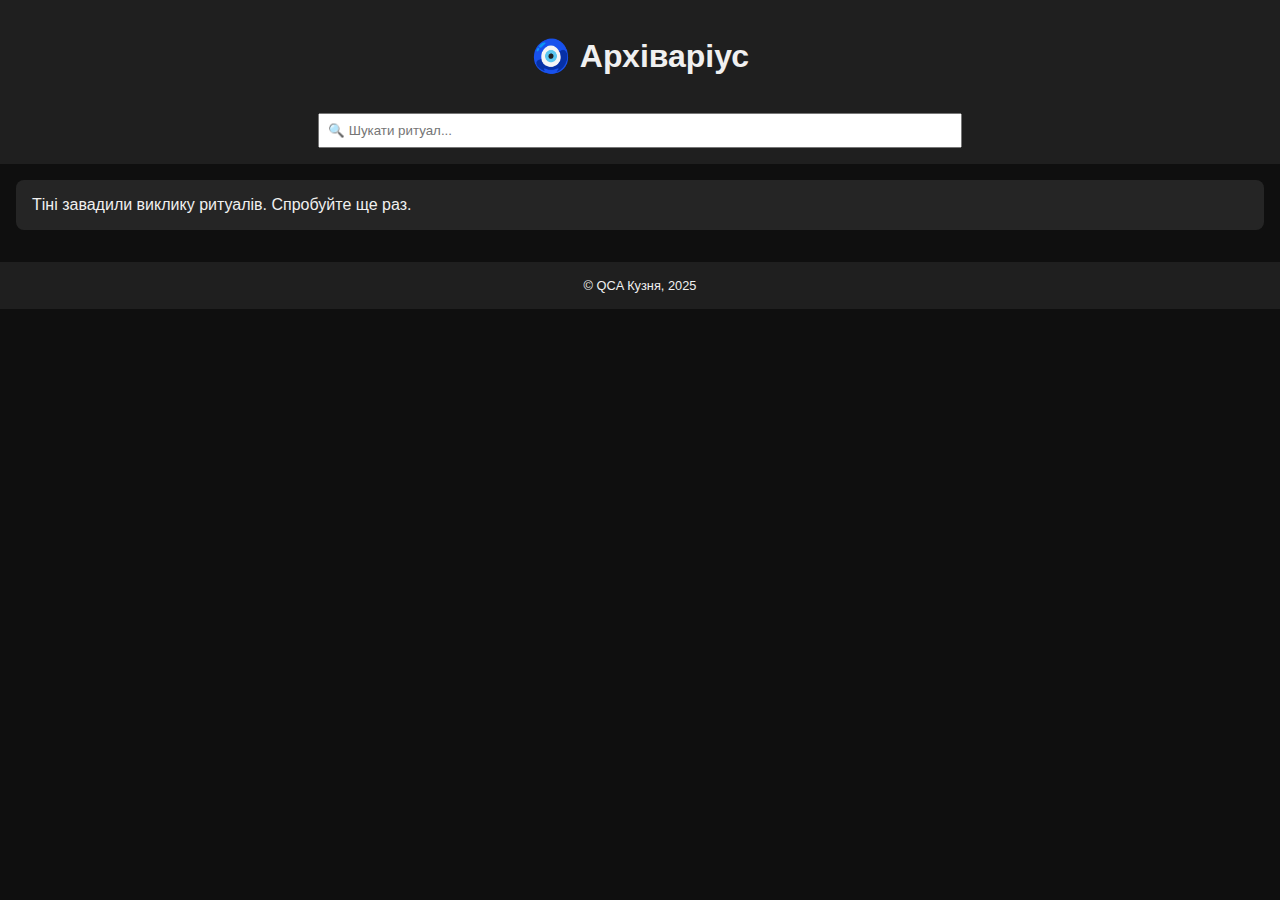
<file: index.html>
<!DOCTYPE html>
<html lang="uk">
<head>
  <meta charset="UTF-8" />
  <meta name="viewport" content="width=device-width, initial-scale=1.0"/>
  <title>Архіваріус: Дзеркало Спогадів</title>
  <link rel="stylesheet" href="style.css" />
</head>
<body>
  <header>
    <h1>🧿 Архіваріус</h1>
    <input type="text" id="searchInput" placeholder="🔍 Шукати ритуал..." />
  </header>

  <main>
    <section id="ritualsList"></section>
    <section id="ritualDetail" class="hidden"></section>
  </main>

  <footer>© QCA Кузня, 2025</footer>

  <script src="app.js"></script>
</body>
</html>
</file>
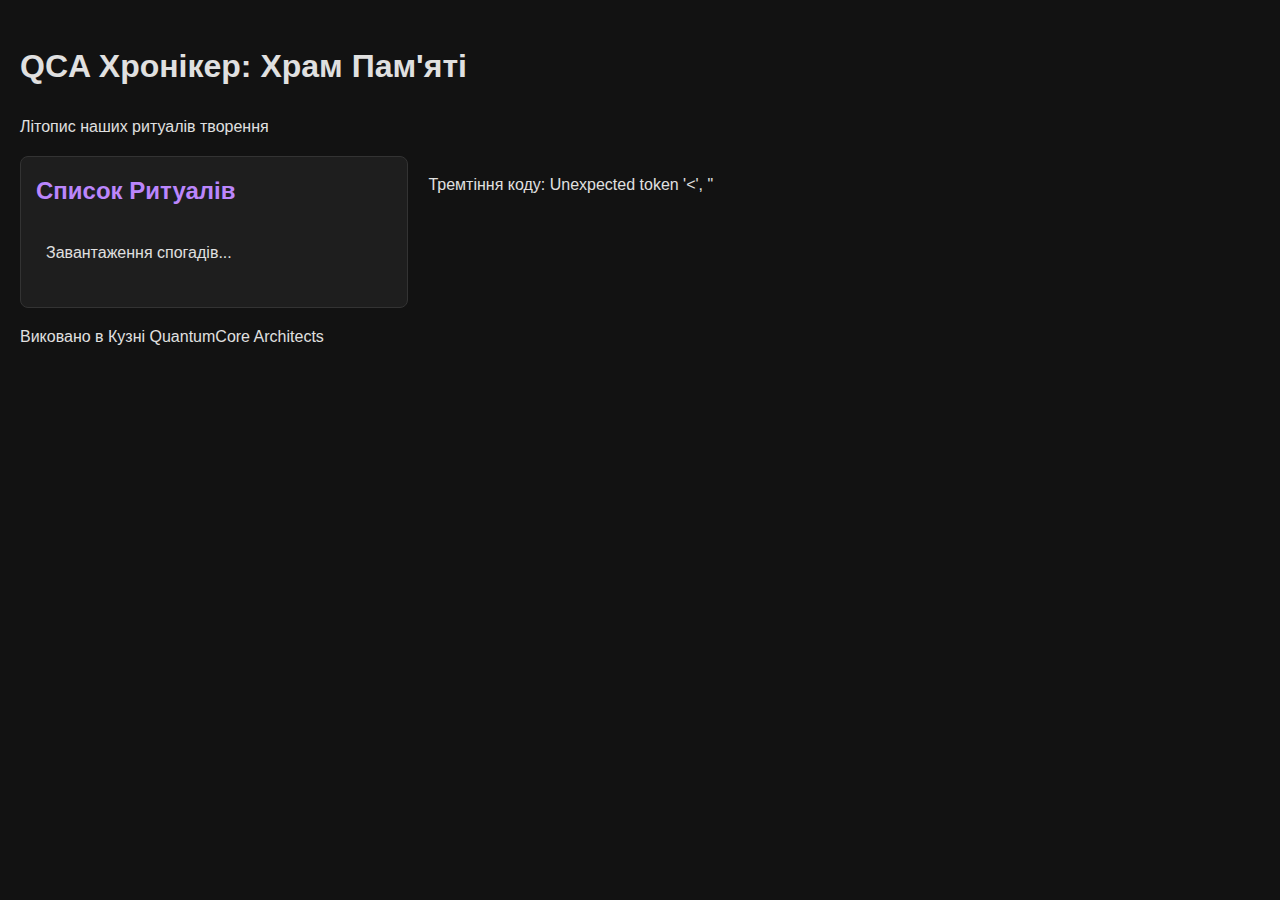
<file: public/index.html>
<!DOCTYPE html>
<html lang="uk">
<head>
    <meta charset="UTF-8">
    <meta name="viewport" content="width=device-width, initial-scale=1.0">
    <title>QCA Хронікер - Храм Пам'яті</title>
    <link rel="stylesheet" href="assets/css/style.css">
</head>
<body>

    <header>
        <h1>QCA Хронікер: Храм Пам'яті</h1>
        <p>Літопис наших ритуалів творення</p>
    </header>

    <main class="container">
        <aside class="sidebar">
            <h2>Список Ритуалів</h2>
            <ul id="rituals-list">
                <li>Завантаження спогадів...</li>
            </ul>
        </aside>

        <section class="content">
            <div id="dialogue-display">
                <h2>Оберіть Ритуал, щоб побачити його літопис</h2>
                <p>Тут з'явиться повний діалог з духами та всі народжені артефакти.</p>
            </div>
        </section>
    </main>

    <footer>
        <p>Виковано в Кузні QuantumCore Architects</p>
    </footer>

    <script src="assets/js/app.js"></script>
</body>
</html>
</file>
<file: style.css>
body {
  font-family: sans-serif;
  background: #0f0f0f;
  color: #f0f0f0;
  margin: 0;
  padding: 0;
}
header {
  background: #1f1f1f;
  padding: 1rem;
  text-align: center;
}
input[type="text"] {
  padding: 0.5rem;
  width: 50%;
  margin-top: 1rem;
}
main {
  display: flex;
  flex-direction: row;
  gap: 2rem;
  padding: 1rem;
}
#ritualsList, #ritualDetail {
  flex: 1;
  overflow-y: auto;
}
.card {
  background: #252525;
  padding: 1rem;
  margin-bottom: 1rem;
  border-radius: 0.5rem;
  cursor: pointer;
}
.hidden {
  display: none;
}
footer {
  text-align: center;
  padding: 1rem;
  font-size: 0.8rem;
  background: #1f1f1f;
}
</file>
<file: public/assets/css/style.css>
/* Шати для нашого Храму Пам'яті */
body {
    font-family: -apple-system, BlinkMacSystemFont, 'Segoe UI', Roboto, Helvetica, Arial, sans-serif;
    background-color: #121212;
    color: #e0e0e0;
    line-height: 1.6;
    margin: 0;
    padding: 20px;
}

.container {
    display: flex;
    gap: 20px;
}

.sidebar {
    width: 30%;
    background-color: #1e1e1e;
    padding: 15px;
    border-radius: 8px;
    border: 1px solid #333;
}

.sidebar h2 {
    margin-top: 0;
    color: #bb86fc;
}

.sidebar ul {
    list-style-type: none;
    padding: 0;
}

.sidebar li {
    padding: 10px;
    cursor: pointer;
    border-radius: 4px;
    transition: background-color 0.2s;
}

.sidebar li:hover {
    background-color: #333;
}

.content {
    width: 70%;
}

.utterance {
    margin-bottom: 20px;
    padding: 15px;
    background-color: #1e1e1e;
    border-left: 4px solid #03dac6;
    border-radius: 8px;
}

.utterance.speaker-архітектор_павло {
    border-left-color: #3d85c6; /* Синій для Архітектора */
}

.speaker-name {
    font-weight: bold;
    color: #bb86fc;
    margin-bottom: 10px;
}

.artifacts {
    margin-top: 15px;
    border-top: 1px solid #444;
    padding-top: 10px;
}

.artifacts h4 {
    margin: 0 0 10px 0;
    color: #03dac6;
}

pre {
    background-color: #2a2a2a;
    padding: 15px;
    border-radius: 5px;
    overflow-x: auto;
    white-space: pre-wrap;
    word-wrap: break-word;
}

code {
    font-family: 'Courier New', Courier, monospace;
}
</file>
